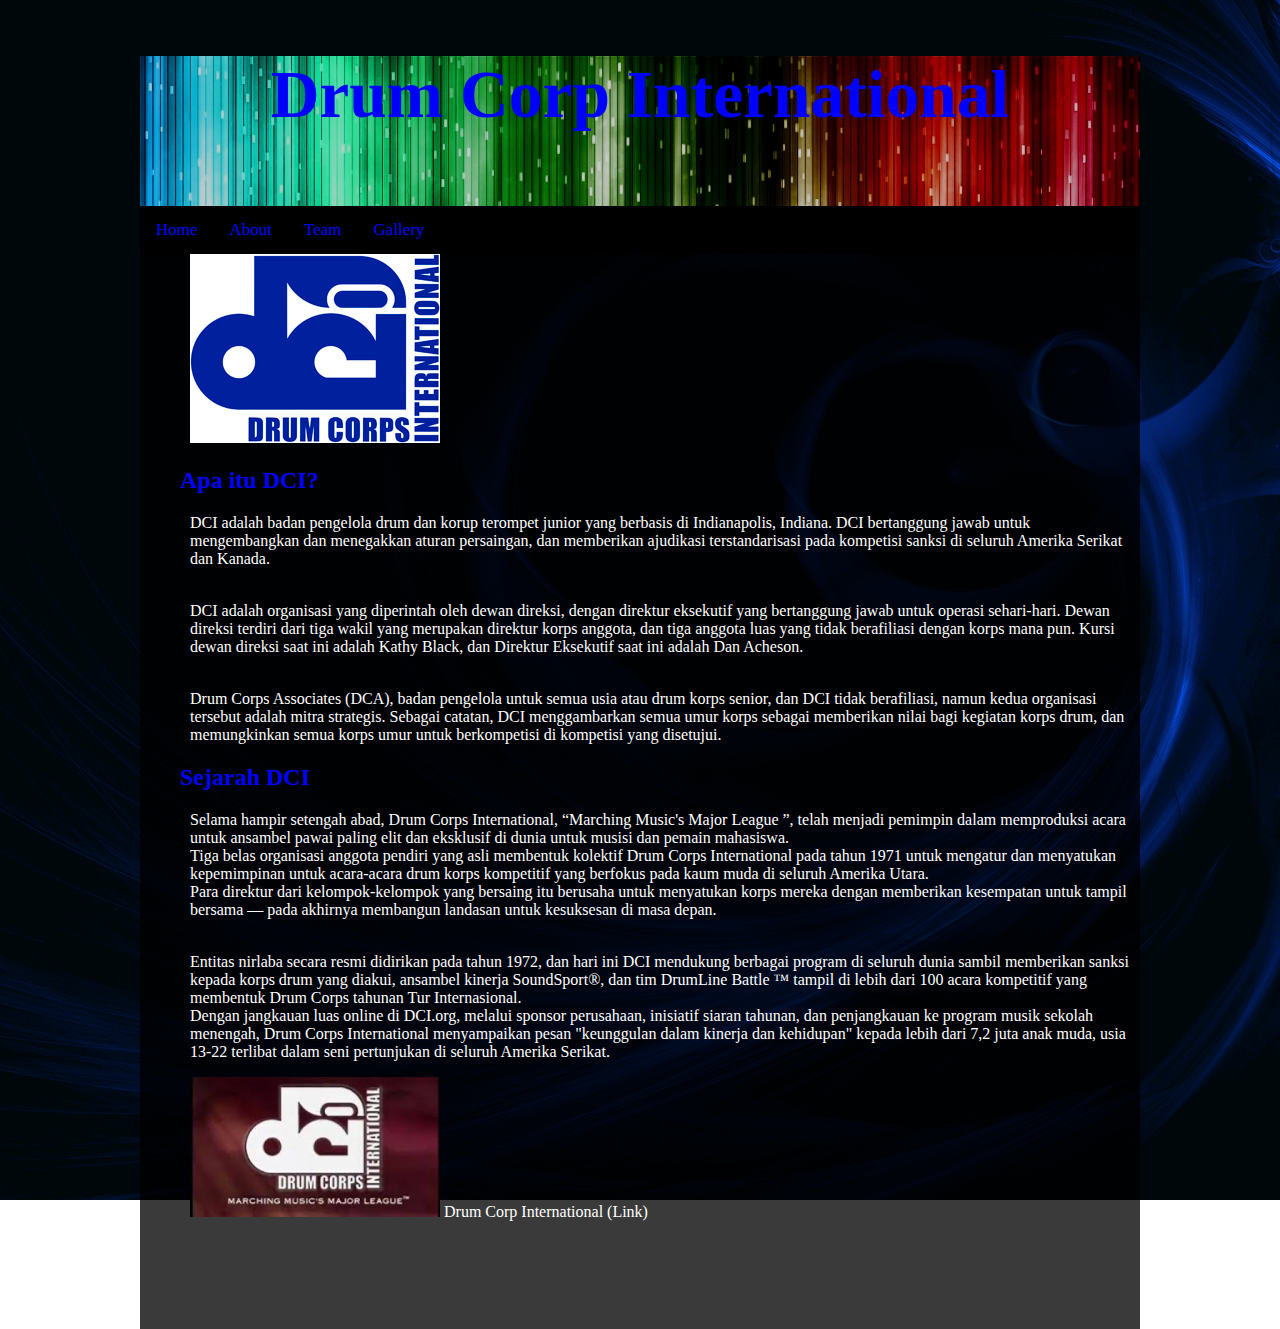
<file: index.html>
<!DOCTYPE html>
<html lang="en">
<head>
    <meta charset="UTF-8">
    <meta name="viewport" content="width=device-width, initial-scale=1.0">
    <meta http-equiv="X-UA-Compatible" content="ie=edge">
    <link rel="stylesheet" href="index.css">
    <title>Home</title>
</head>
<body>
    <div id="Body">
    <!-- header -->
    <div id="header">
        <header>
            <h2>Drum Corp International</h2>
        </header>
    </div>
    <!-- menu premier -->
    <div id="menu">
        <a href="index.html">Home</a>
        <a href="About Marching Band.html">About</a>
        <a href="Marching Band.html">Team</a>
        <a href="Gallery.html">Gallery</a>
    </div>
    <div id="content">
        <img src="Foto/07.jpg" alt="Foto">
            <h2>Apa itu DCI?</h2>
                <p>DCI adalah badan pengelola drum dan korup terompet junior yang berbasis di Indianapolis, Indiana. DCI bertanggung jawab untuk mengembangkan dan menegakkan aturan persaingan, dan memberikan ajudikasi terstandarisasi pada kompetisi sanksi di seluruh Amerika Serikat dan Kanada.</p>
                <p><br>DCI adalah organisasi yang diperintah oleh dewan direksi, dengan direktur eksekutif yang bertanggung jawab untuk operasi sehari-hari. Dewan direksi terdiri dari tiga wakil yang merupakan direktur korps anggota, dan tiga anggota luas yang tidak berafiliasi dengan korps mana pun. Kursi dewan direksi saat ini adalah Kathy Black, dan Direktur Eksekutif saat ini adalah Dan Acheson.</p>
                <p><br>Drum Corps Associates (DCA), badan pengelola untuk semua usia atau drum korps senior, dan DCI tidak berafiliasi, namun kedua organisasi tersebut adalah mitra strategis. Sebagai catatan, DCI menggambarkan semua umur korps sebagai memberikan nilai bagi kegiatan korps drum, dan memungkinkan semua korps umur untuk berkompetisi di kompetisi yang disetujui.</p>
            <h2>Sejarah DCI</h2>
                <p>Selama hampir setengah abad, Drum Corps International, “Marching Music's Major League ”, telah menjadi pemimpin dalam memproduksi acara untuk ansambel pawai paling elit dan eksklusif di dunia untuk musisi dan pemain mahasiswa.<br>Tiga belas organisasi anggota pendiri yang asli membentuk kolektif Drum Corps International pada tahun 1971 untuk mengatur dan menyatukan kepemimpinan untuk acara-acara drum korps kompetitif yang berfokus pada kaum muda di seluruh Amerika Utara.<br> Para direktur dari kelompok-kelompok yang bersaing itu berusaha untuk menyatukan korps mereka dengan memberikan kesempatan untuk tampil bersama — pada akhirnya membangun landasan untuk kesuksesan di masa depan.</p>
                <p><br>Entitas nirlaba secara resmi didirikan pada tahun 1972, dan hari ini DCI mendukung berbagai program di seluruh dunia sambil memberikan sanksi kepada korps drum yang diakui, ansambel kinerja SoundSport®, dan tim DrumLine Battle ™ tampil di lebih dari 100 acara kompetitif yang membentuk Drum Corps tahunan Tur Internasional.<br>Dengan jangkauan luas online di DCI.org, melalui sponsor perusahaan, inisiatif siaran tahunan, dan penjangkauan ke program musik sekolah menengah, Drum Corps International menyampaikan pesan "keunggulan dalam kinerja dan kehidupan" kepada lebih dari 7,2 juta anak muda, usia 13-22 terlibat dalam seni pertunjukan di seluruh Amerika Serikat.</p>
                <img src="Foto/17.jpg" alt="Foto">
                <a href="https://www.dci.org/"> Drum Corp International (Link)</a>
    </div>
    <!-- WhatsHelp.io widget -->
<script type="text/javascript">
    (function () {
        var options = {
            whatsapp: "6281328005280", // WhatsApp number
            call_to_action: "Message us", // Call to action
            position: "right", // Position may be 'right' or 'left'
        };
        var proto = document.location.protocol, host = "whatshelp.io", url = proto + "//static." + host;
        var s = document.createElement('script'); s.type = 'text/javascript'; s.async = true; s.src = url + '/widget-send-button/js/init.js';
        s.onload = function () { WhWidgetSendButton.init(host, proto, options); };
        var x = document.getElementsByTagName('script')[0]; x.parentNode.insertBefore(s, x);
    })();
</script>
<!-- /WhatsHelp.io widget -->
    </div>
</body>
</html>
</file>
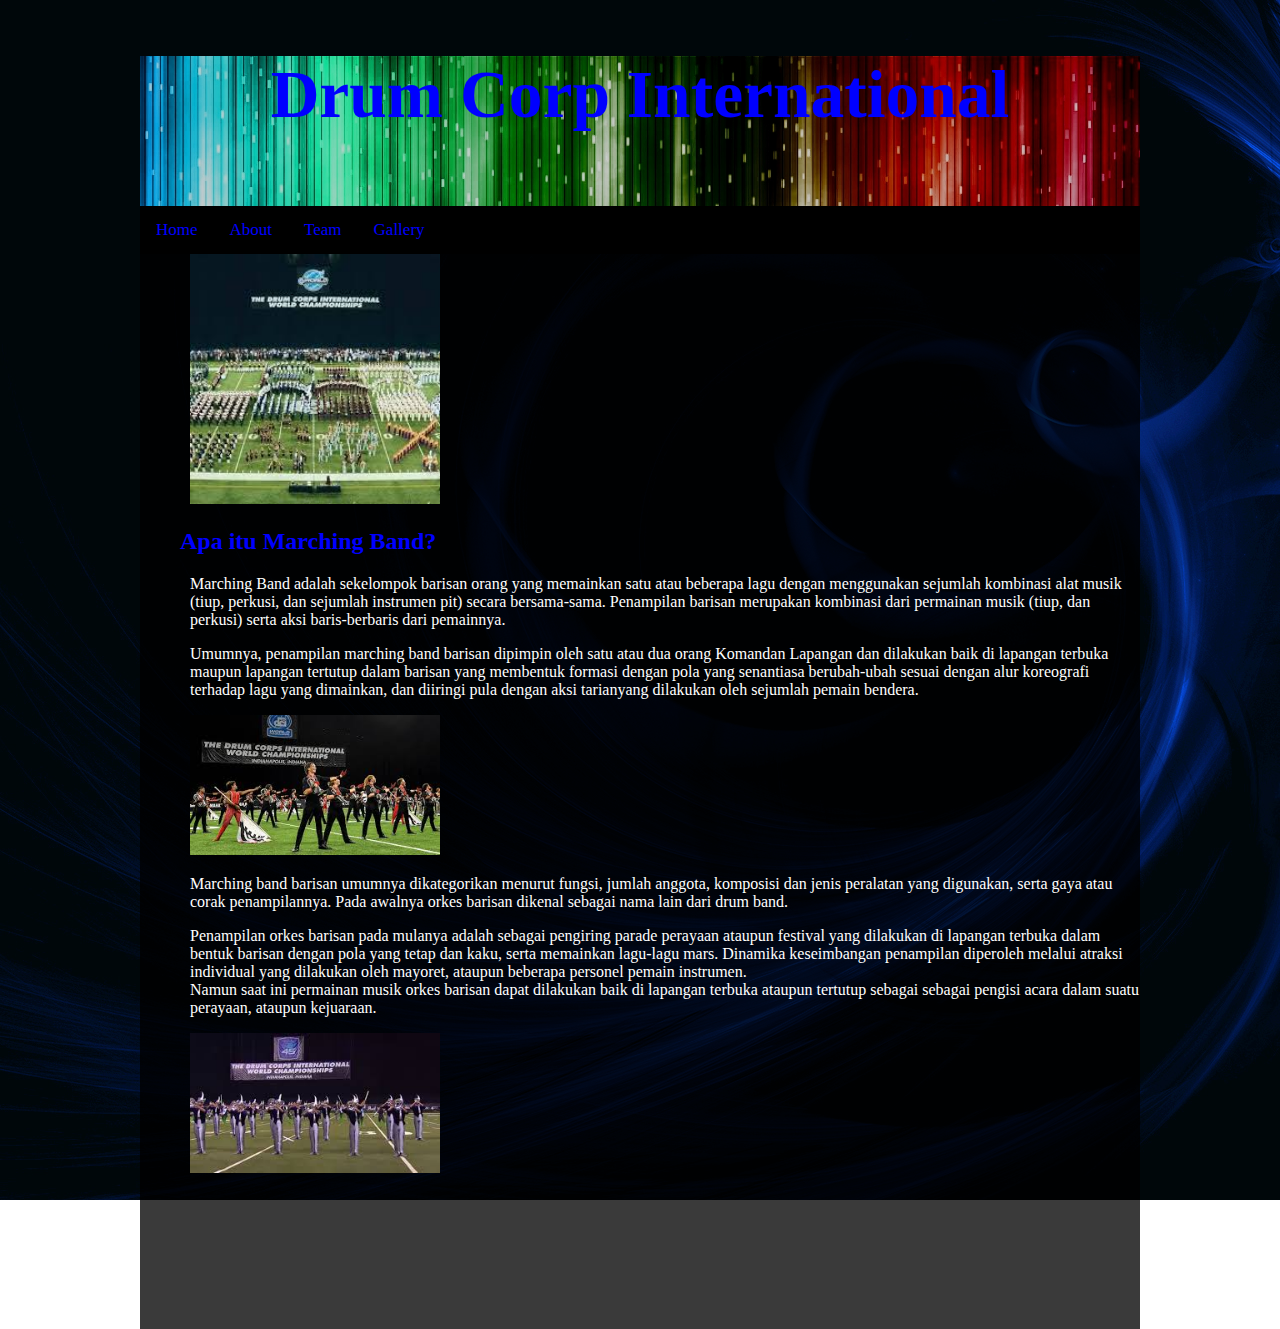
<file: About Marching Band.html>
<!DOCTYPE html>
<html lang="en">
    <head>
        <meta charset="UTF-8">
        <meta name="viewport" content="width=device-width, initial-scale=1.0">
        <meta http-equiv="X-UA-Compatible" content="ie=edge">
        <link rel="stylesheet" href="index.css">
        <title>About Marching Band</title>
        
    </head>
    <body>
        <div id="Body">
        <!-- header -->
        <div id="header">
            <header>
                <h2>Drum Corp International</h2>
            </header>
        </div>
        <!-- menu premier -->
        <div id="menu">
            <a href="index.html">Home</a>
            <a href="About Marching Band.html">About</a>
            <a href="Marching Band.html">Team</a>
            <a href="Gallery.html">Gallery</a>
        </div>
        <!-- content -->
        <div id="content">
            <img src="Foto/04.jpg" alt="Foto">
                <h2>Apa itu Marching Band?</h2>
                    <p>Marching Band adalah sekelompok barisan orang yang memainkan satu atau beberapa lagu dengan menggunakan sejumlah kombinasi alat musik (tiup, perkusi, dan sejumlah instrumen pit) secara bersama-sama. Penampilan barisan merupakan kombinasi dari permainan musik (tiup, dan perkusi) serta aksi baris-berbaris dari pemainnya.<br></p>
                    <p>Umumnya, penampilan marching band barisan dipimpin oleh satu atau dua orang Komandan Lapangan dan dilakukan baik di lapangan terbuka maupun lapangan tertutup dalam barisan yang membentuk formasi dengan pola yang senantiasa berubah-ubah sesuai dengan alur koreografi terhadap lagu yang dimainkan, dan diiringi pula dengan aksi tarianyang dilakukan oleh sejumlah pemain bendera.</p>
                    <img src="Foto/08.jpg" alt="Foto">
                    <p>Marching band barisan umumnya dikategorikan menurut fungsi, jumlah anggota, komposisi dan jenis peralatan yang digunakan, serta gaya atau corak penampilannya. Pada awalnya orkes barisan dikenal sebagai nama lain dari drum band.</p>
                    <p>Penampilan orkes barisan pada mulanya adalah sebagai pengiring parade perayaan ataupun festival yang dilakukan di lapangan terbuka dalam bentuk barisan dengan pola yang tetap dan kaku, serta memainkan lagu-lagu mars. Dinamika keseimbangan penampilan diperoleh melalui atraksi individual yang dilakukan oleh mayoret, ataupun beberapa personel pemain instrumen.<br> Namun saat ini permainan musik orkes barisan dapat dilakukan baik di lapangan terbuka ataupun tertutup sebagai sebagai pengisi acara dalam suatu perayaan, ataupun kejuaraan.</p>
                    <img src="Foto/10.jpg" alt="Foto">
        </div>
        </div>
    </body>
</html>
</file>
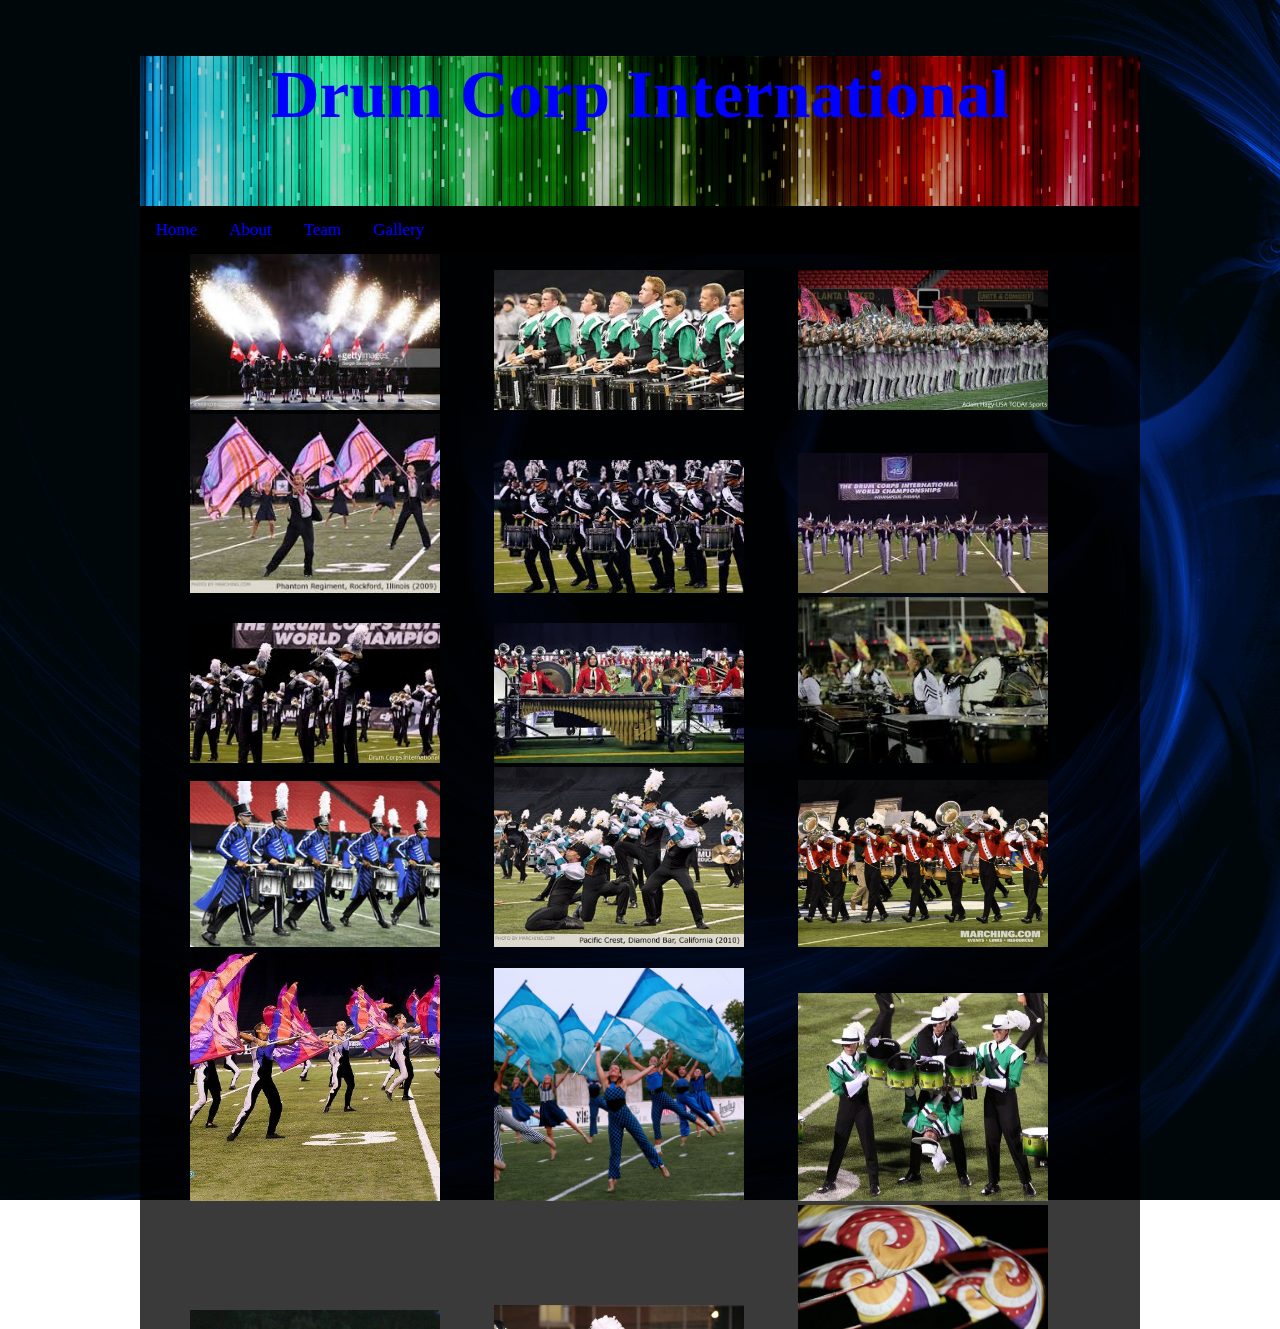
<file: Gallery.html>
<!DOCTYPE html>
<html lang="en">
    <head>
        <meta charset="UTF-8">
        <meta name="viewport" content="width=device-width, initial-scale=1.0">
        <meta http-equiv="X-UA-Compatible" content="ie=edge">
        <link rel="stylesheet" href="index.css">
        <title>Gallery</title>
        
    </head>
    <body>
        <div id="Body">
         <!-- header -->
        <div id="header">
            <header>
                <h2>Drum Corp International</h2>
            </header>
        </div>
        <!-- menu premier -->
        <div id="menu">
            <a href="index.html">Home</a>
            <a href="About Marching Band.html">About</a>
            <a href="Marching Band.html">Team</a>
            <a href="Gallery.html">Gallery</a>
        </div>
        <!-- content -->
        <div id="content">
            <img src="Foto/18.jpg" alt="Foto">
            <img src="Foto/13.jpg" alt="Foto">
            <img src="Foto/20.jpg" alt="Foto">
            <img src="Foto/02.jpg" alt="Foto">
            <img src="Foto/09.jpg" alt="Foto">
            <img src="Foto/10.jpg" alt="Foto">
            <img src="Foto/12.jpg" alt="Foto">
            <img src="Foto/14.jpg" alt="Foto">
            <img src="Foto/19.jpg" alt="Foto">
            <img src="Foto/48.jpg" alt="Foto">
            <img src="Foto/51.jpg" alt="Foto">
            <img src="Foto/54.jpg" alt="Foto">
            <img src="Foto/53.jpg" alt="Foto">
            <img src="Foto/58.jpg" alt="Foto">
            <img src="Foto/59.jpg" alt="Foto">
            <img src="Foto/55.jpg" alt="Foto">
            <img src="Foto/57.jpg" alt="Foto">
            <img src="Foto/61.jpg" alt="Foto">
            <img src="Foto/21.jpg" alt="Foto">
            <img src="Foto/47.jpg" alt="Foto">
            <img src="Foto/49.jpg" alt="Foto">
            <img src="Foto/50.jpg" alt="Foto">
            <img src="Foto/52.jpg" alt="Foto">
            <img src="Foto/56.jpg" alt="Foto">
        </div>
        </div>
    </body>
</html>
</file>
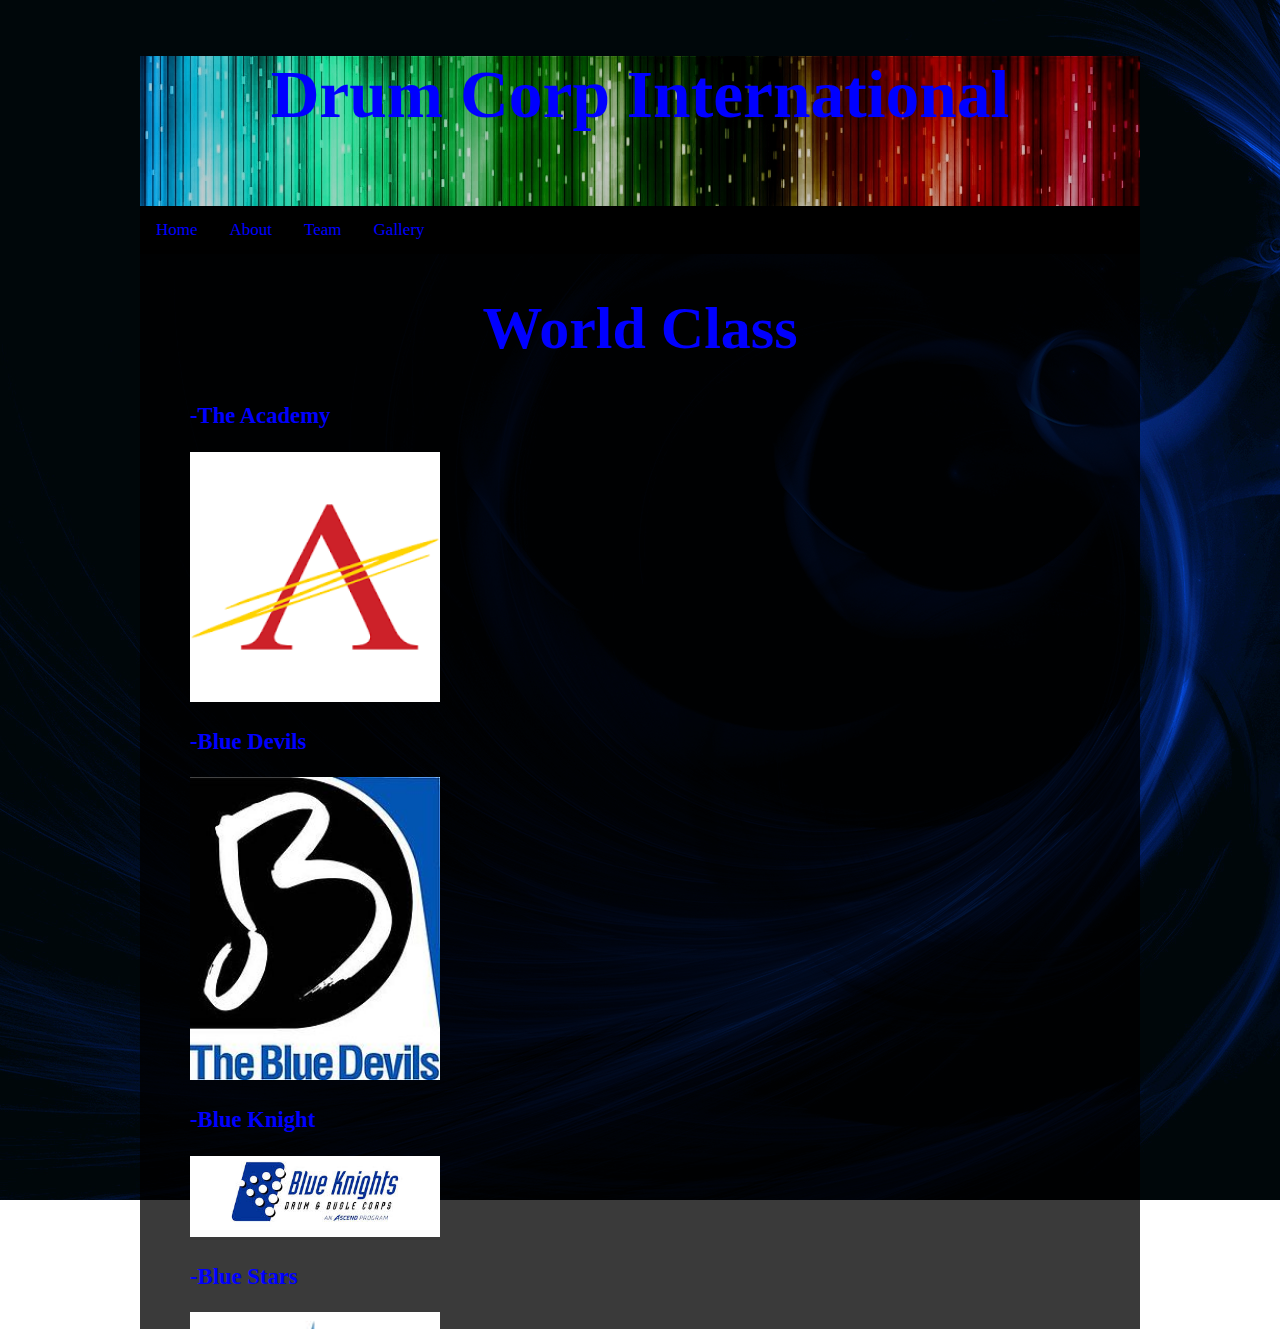
<file: Marching Band.html>
<!DOCTYPE html>
<html lang="en">
    <head>
        <meta charset="UTF-8">
        <meta name="viewport" content="width=device-width, initial-scale=1.0">
        <meta http-equiv="X-UA-Compatible" content="ie=edge">
        <link rel="stylesheet" href="index.css">
        <title>Corps</title>
        
    </head>
    <body id="Body a">
        <div id="Body">
        <!-- header -->
        <div id="header">
            <header>
                <h2>Drum Corp International</h2>
            </header>
        </div>
        <!-- menu premier -->
        <div id="menu">
            <a href="index.html">Home</a>
            <a href="About Marching Band.html">About</a>
            <a href="Marching Band.html">Team</a>
            <a href="Gallery.html">Gallery</a>
        </div>
        <!-- content -->
        <div id="content">
            <h1>World Class</h1>
                <h3>-The Academy</h3><a href="https://www.arizonaacademy.org/"><img src="Foto/43.png"></a> 
                <h3>-Blue Devils</h3><a href="https://bluedevils.org"><img src="Foto/06.jpg"></a>
                <h3>-Blue Knight</h3><a href="https://ascendperformingarts.org"><img src="Foto/22.jpg"></a>
                <h3>-Blue Stars</h3><a href="https://bluestars.org/"><img src="Foto/23.jpg"></a>
                <h3>-Bluecoats</h3><a href="https://bluecoats.com/"><img src="Foto/24.jpg"></a>
                <h3>-Boston Crusaders</h3><a href="https://bostoncrusaders.org/"><img src="Foto/25.png"></a>
                <h3>-The Cadets</h3><a href="https://yea.org"><img src="Foto/26.jpg"></a>
                <h3>-Carolina Crown</h3><a href="https://www.carolinacrown.org/"><img src="Foto/27.png"></a>
                <h3>-The Cavaliers</h3><a href="https://cavaliers.org"><img src="Foto/28.jpg"></a>
                <h3>-Colts</h3><a href="http://www.colts.org/"><img src="Foto/30.png"></a>
                <h3>-Crossmen</h3><a href="https://www.crossmen.org/"><img src="Foto/29.jpg"></a> 
                <h3>-Genesis</h3><a href="https://www.genesisdbc.org/"><img src="Foto/31.jpg"></a>
                <h3>-Jersey Surf</h3><a href="http://jerseysurf.org/"><img src="Foto/32.jpg"></a>
                <h3>-Madison Scouts</h3><a href="http://www.madisonscouts.org"><img src="Foto/33.png"></a>
                <h3>-Mandarins</h3><a href="https://www.mandarins.org/"><img src="Foto/34.png"></a> 
                <h3>-Music City</h3><a href="http://vmvdesigns.com"><img src="Foto/36.jpg"></a>
                <h3>-Oregon Crusaders</h3><a href="https://oregoncrusaders.org/"><img src="Foto/35.png"></a>
                <h3>-Pacific Crest</h3><a href="http://www.pacific-crest.org/"><img src="Foto/37.jpg"></a>
                <h3>-Phantom Regiment</h3><a href="https://regiment.org/"><img src="Foto/38.jpg"></a>
                <h3>-Santa Clara Vanguard</h3><a href="https://www.scvanguard.org/"><img src="Foto/39.png"></a>
                <h3>-Seattle Cascades</h3><a href="https://www.seattlecascades.org/"><img src="Foto/40.jpg"></a>
                <h3>-Spirit Of Atlanta</h3><a href="https://spiritdrumcorps.org/"><img src="Foto/41.jpg"></a>
                <h3>-Troopers</h3><a href="https://www.troopersdrumcorps.org/"><img src="Foto/42.png"></a>
        </div>   
        </div>
    </body>
</html>
</file>
<file: index.css>
/* Body */

body{
background-image: url(Foto/45.jpg);
background-repeat: no-repeat;
background-attachment: fixed;
}
#Body
{
    width: 1000px;
    margin: auto;
    height: 1000px;
}
/* header */
#header
{
    background-image: url(Foto/44.jpg);
    background-repeat: no-repeat;
    background-size: cover;
    height: 150px;
    text-align: center;
    color: blue;
    padding: 0px;
    font-size: 45px;
}
#header img
{
    width: 150px;
    height: 150px;
}
/* menu primer */
#menu
{
    overflow: hidden;
    background-color: black;
}
#menu a
{
    float: left;
    color: blue;
    text-align: center;
    padding: 14px 16px;
    text-decoration: none;
    font-size: 17px;
}
#menu a:hover
{
    background-color:rgb(112, 112, 112);
    color: black;
}
/* sidebar */
#sidebar
{ 
    height: 100%;
    width: 150px;
    position: fixed;
    z-index: 1;
    top: 0;
    right: 0;
    background-color: rgb(112, 112, 112);
    overflow-x: hidden;
    padding-top: 20px;
    border: rgb(26, 25, 25)1px solid;
}
#sidebar a
{
    padding: 6px 6px 6px 32px;
    text-decoration: none;
    font-size: 15px;
    color:white;
    display: block;
}
#sidebar a:hover
{
    background-color: rgb(0, 0, 0);
    color: white;
}
#sidebar p
{
   background-color: black;
   color: white;
   text-align: center;
}

/* content */
#content
{
    color: blue;
    height: 100%;
    background-color: rgba(0, 0, 0, 0.774);
    overflow-x: hidden;
    padding-top: 0px;
    padding-bottom: 75px;
    display: block;
}
/* header content */
#content h1
{
    font-size: 60px;
    text-align: center;
}
#content h1 img
{
    width: 300px;
}
#content h2
{
    margin-left: 40px;
}
#content img
{
    margin-left: 50px;
    width: 25%;
}
#content h3
{
    margin-left: 50px;
    color: blue;
    font-size: 17pt;
}
#content marquee
{
    background-color: black;
    font-size: 50px;
    color: white;
}
#content p
{
    margin-left: 50px;
    color: white;
}
/* slideshow */
#slideshow
{
    max-width: 1000px;
    position: relative;
    margin: auto;
}
#slideshow img
{
    height: 500px;
}
#prev, #next 
{
    cursor: pointer;
    position: absolute;
    top: 50%;
    width: auto;
    padding: 16px;
    margin-top: -22px;
    color: white;
    font-weight: bold;
    font-size: 18px;
    transition: 0.6s ease;
    border-radius: 0 3px 3px 0;
    user-select: none;
}
#next 
{
    right: 0;
    border-radius: 3px 0 0 3px;
}
#prev
{
    left: 10%;
}
#prev:hover
{
    background-color: rgba(0,0,0,0.8)
}
#next:hover
{
    background-color: rgba(0,0,0,0.8)
}
/* caption text */
#text
{
    color: white;
    font-size: 25px;
    padding: 8px 12px;
    position: absolute;
    bottom: 8px;
    width: 100%;
    text-align: center;
}
#number
{
    color: white;
    font-size: 12px;
    padding: 8px 12px;
    position: absolute;
    top: 0;
    left: 50px;
}
.dot 
{
    cursor: pointer;
    height: 15px;
    width: 15px;
    margin: 0 2px;
    background-color: black;
    border-radius: 50%;
    display: inline-block;
    transition: background-color 0.6s ease;
}
  
  .active, .dot:hover
{
    background-color: white;
}
.fade 
{
    -webkit-animation-name: fade;
    -webkit-animation-duration: 1.5s;
    animation-name: fade;
    animation-duration: 1.5s;
}
  
  @-webkit-keyframes fade 
  {
    from {opacity: .4} 
    to {opacity: 1}
  }
  
  @keyframes fade 
  {
    from {opacity: .4} 
    to {opacity: 1}
  }
  
  @media only screen and (max-width: 300px) 
  {
    #prev, #next,.text {font-size: 11px}
  }
  
/* kotak dalam content 1*/
#partcontent1
{
    height: 500px;
    width: 40%;
    background-image: url(images/table1.png);
    background-repeat: no-repeat;
    background-size: cover;
    text-align: center;
    margin-left: 75px;
    margin-top: 75px;
    float: left;
    overflow: auto;
}
#partcontent1 h1
{
    background-color: rgba(128, 128, 128, 0.4);
    margin-top: 20px;
}
#partcontent1 p
{
    font-size: 35px;
    color: white;
    text-align: left;
}
/* kotak dalam content 2*/
#partcontent2
{
    height: 500px;
    width: 40%;
    background-image: url(images/table2.png);
    background-repeat: no-repeat;
    background-size: cover;
    text-align: center;
    margin-left: 75px;
    margin-top: 75px;
    float: left;
    overflow: auto;
}
#partcontent2 h1
{
    background-color: rgba(128, 128, 128, 0.4);
    margin-top: 20px;
}
#partcontent2 p
{
    font-size: 35px;
    color: white;
    text-align: left;
}
/* kotak dalam content 3*/
#partcontent3
{
    height: 500px;
    width: 40%;
    background-image: url(images/table3.png);
    background-repeat: no-repeat;
    background-size: cover;
    text-align: center;
    margin-left: 75px;
    margin-top: 75px;
    float: left;
    overflow: auto;
}
#partcontent3 h1
{
    background-color: rgba(128, 128, 128, 0.4);
    margin-top: 20px;
}
#partcontent3 p
{
    font-size: 35px;
    color: white;
    text-align: left;
}
/* kotak dalam content 4*/
#partcontent4
{
    height: 500px;
    width: 40%;
    background-image: url(images/table4.png);
    background-repeat: no-repeat;
    background-size: cover;
    text-align: center;
    margin-left: 75px;
    margin-top: 75px;
    float: left;
    overflow: auto;
}
#partcontent4 h1
{
    background-color: rgba(128, 128, 128, 0.4);
    margin-top: 20px;
}
#partcontent4 p
{
    font-size: 35px;
    color: white;
    text-align: left;
}
/* footer */
#footer
{
    margin-left: 142px;
    height: 150px;
    background-color: black;
    overflow-x: hidden;
    padding-top: 0px;
    color: white;

}
#footer img
{
    width: 1.5em;
    height: 1.5em;
}
/* lain-lain */
a
{
    color: white;
    text-decoration: none;
}
a:hover
{
    background-color: grey;
}
</file>
